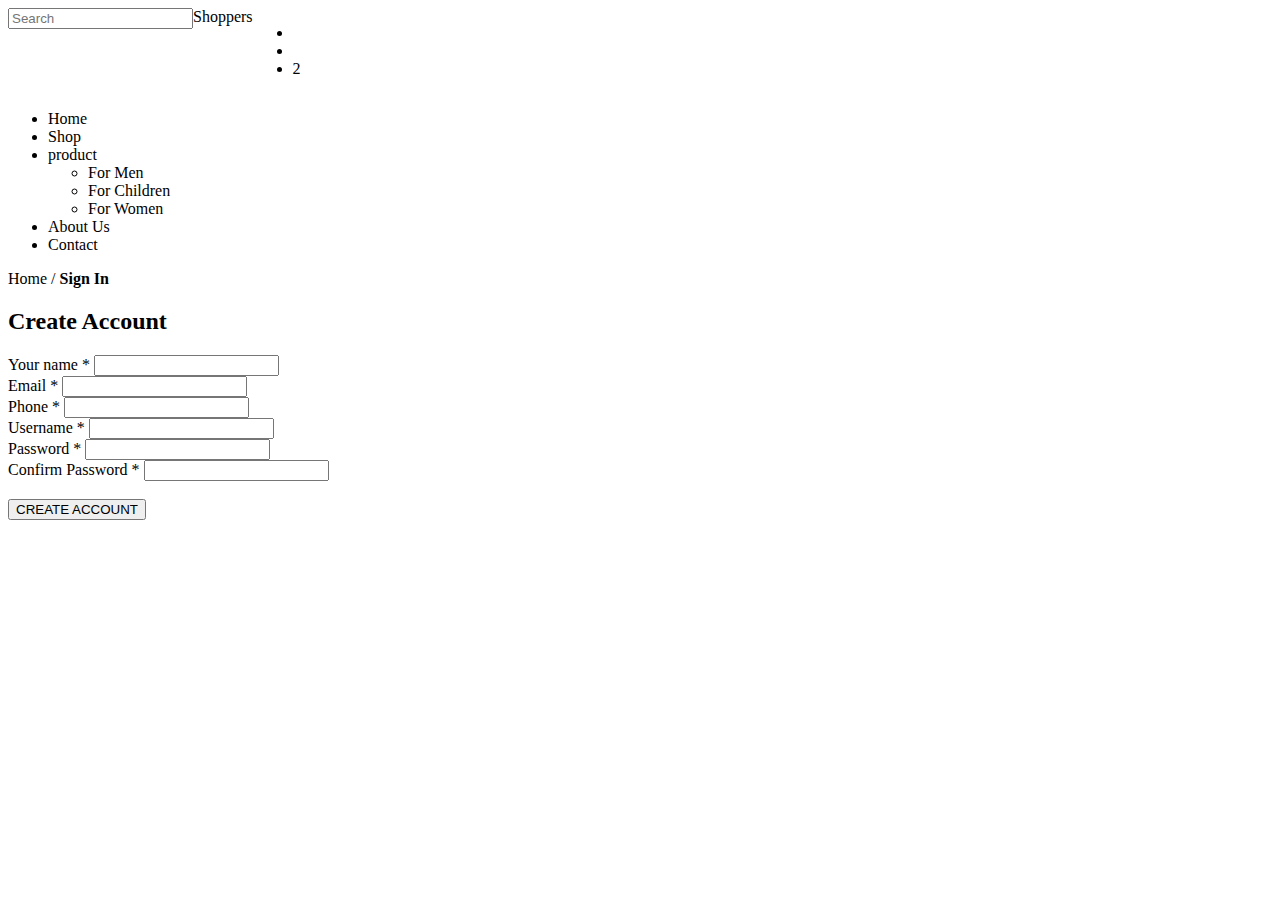
<file: Shoes-master/src/main/resources/templates/sign-up.html>
<html lang="en">
<head>
    <meta charset="UTF-8">
    <meta http-equiv="X-UA-Compatible" content="IE=edge">
    <meta name="viewport" content="width=device-width, initial-scale=1.0">
    <title>SignIn</title>
    <script th:src="@{https://kit.fontawesome.com/9f795c2c0d.js}" crossorigin="anonymous"></script>
    <link rel="stylesheet" th:href="@{css/style.css}">
</head>
<body>
    <header class="site-navbar">
        <div class="site-navbar-top">
            <div class="container">
                <div style="display:flex">
                    <div class="search col-md-3 padding-15rf">
                        <form action="">
                            <i class="fa-solid fa-magnifying-glass"></i>
                            <input type="text" name="" id="" placeholder="Search">
                        </form>
                    </div>
                    <div class="logo col-md-3 text-center padding-15rf">
                        <a th:href="@{index}">Shoppers</a>
                    </div>
                    <div class="info col-md-3 text-right padding-15rf">
                        <div class="info-icon">
                            <ul>
                                <li><a th:href="@{sign-in}"><i class="fa-solid fa-user"></i></a></li>
                                <li><a th:href="@{account-info}"><i class="fa-regular fa-heart"></i></a></li>
                                <li><a th:href="@{cart}" class="shopping"><i class="fa-solid fa-cart-shopping"></i> <span>2</span></a></li>
                            </ul>
                        </div>
                    </div>
                </div>
            </div>
        </div>
        <div class="site-navigation">
            <div class="container">
                <ul class="site-menu text-center">
                    <li><a th:href="@{index}">Home</a></li>
                    <li><a th:href="@{shop}">Shop</a></li>
                    <li class="has-child">
                        <a th:href="@{shop}">product</a>
                        <ul class="dropdown">
                            <li><a th:href="@{/men}">For Men</a></li>
                            <li><a th:href="@{/children}">For Children</a></li>
                            <li><a th:href="@{/women}">For Women</a></li>
                        </ul>
                    </li>
                    <li><a th:href="@{about}">About Us</a></li>
                    <li><a th:href="@{contact}">Contact</a></li>
                </ul>
            </div>
        </div>
    </header>
    <div class="site-heading">
        <div class="heading-container">
            <div class="content">
                <a th:href="@{index}">Home</a>
                <span>/</span>
                <strong>Sign In</strong>
            </div>
        </div>
    </div>
    <div class="site-section-sign-up">
        <div class="sign-up-heading">
            <h2>Create Account</h2>
        </div>
        <div class="sign-up-container">
            <div class="sign-up-form">
                <form action="">
                    <div class="sign-up-form-list">
                        <div class="form-item">
                            <label for="">Your name <span>*</span></label>
                            <input type="text" name="" id="">
                        </div>
                        <div class="form-item">
                            <label for="">Email <span>*</span></label>
                            <input type="email" name="" id="">
                        </div>
                        <div class="form-item">
                            <label for="">Phone <span>*</span></label>
                            <input type="text" name="" id="">
                        </div>
                        <div class="form-item">
                            <label for="">Username <span>*</span></label>
                            <input type="text" name="" id="">
                        </div>
                        <div class="form-item">
                            <label for="">Password <span>*</span></label>
                            <input type="password" name="" id="">
                        </div>
                        <div class="form-item">
                            <label for="">Confirm Password <span>*</span></label>
                            <input type="text" name="" id="">
                        </div>
                        <br>
                        <div class="form-item">
                            <input type="submit" name="" id="" value="CREATE ACCOUNT">
                        </div>
                    </div>
                </form>
            </div>
        </div>
    </div>
</body>
</html>
</file>
